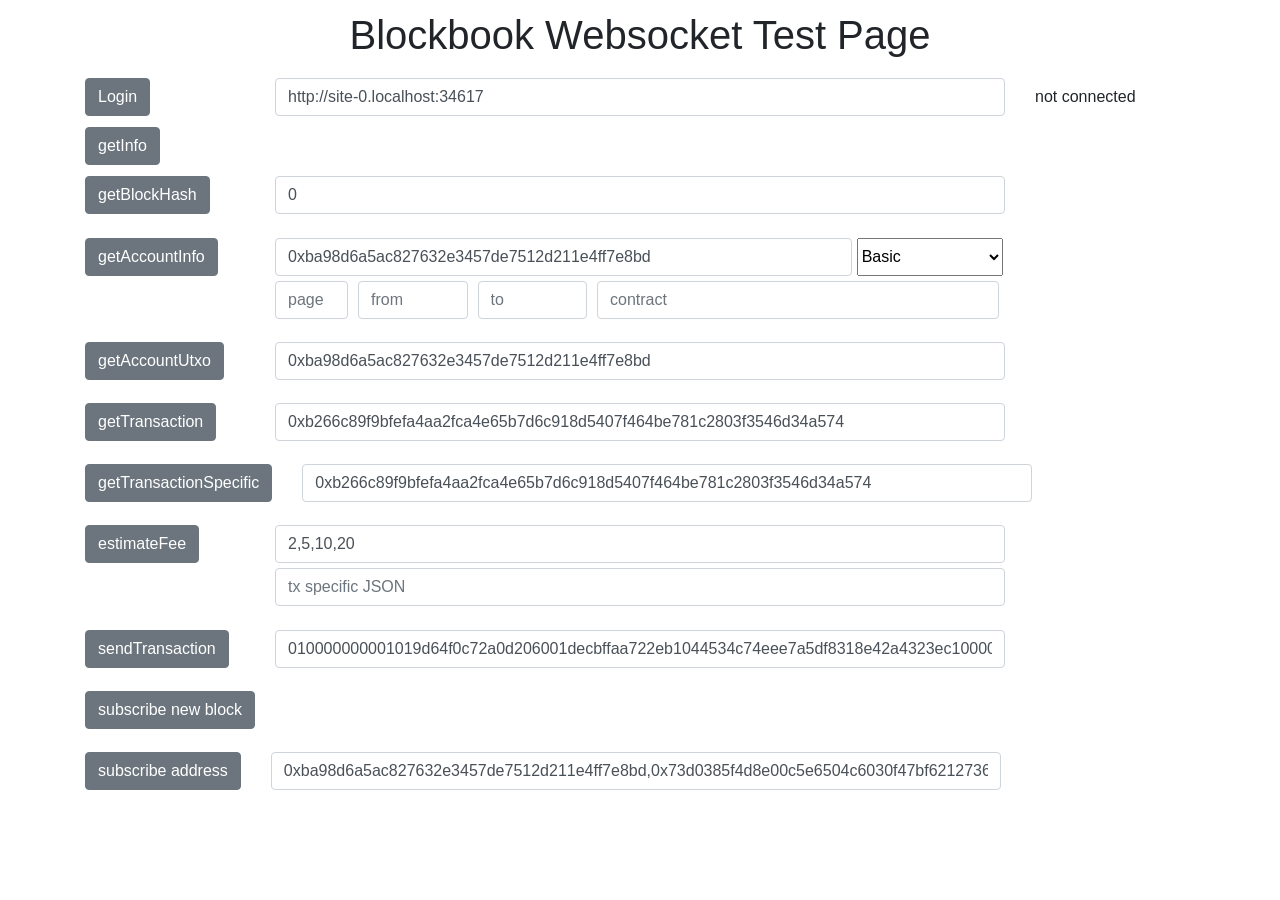
<file: static/test-websocket.html>
<!doctype html>
<html lang="en">

<head>
    <meta charset="utf-8">
    <meta name="viewport" content="width=device-width, initial-scale=1, shrink-to-fit=no">
    <link rel="stylesheet" href="https://maxcdn.bootstrapcdn.com/bootstrap/4.0.0/css/bootstrap.min.css" integrity="sha384-Gn5384xqQ1aoWXA+058RXPxPg6fy4IWvTNh0E263XmFcJlSAwiGgFAW/dAiS6JXm" crossorigin="anonymous">
    <style>
        .row {
            margin-top: 1%;
        }
    </style>
    <title>Blockbook Websocket Test Page</title>
    <script>
        var ws;
        var messageID;
        var pendingMessages;
        var subscriptions;
        function send(method, params, callback) {
            var id = messageID.toString();
            messageID++;
            pendingMessages[id] = callback;
            var req = {
                id,
                method,
                params
            }
            ws.send(JSON.stringify(req));
            return id;
        }
        function subscribe(method, params, callback) {
            var id = messageID.toString();
            messageID++;
            subscriptions[id] = callback;
            var req = {
                id,
                method,
                params
            }
            ws.send(JSON.stringify(req));
            return id;
        }
        function unsubscribe(method, id, params, callback) {
            delete subscriptions[id];
            pendingMessages[id] = callback;
            var req = {
                id,
                method,
                params
            }
            ws.send(JSON.stringify(req));
            return id;
        }
        function connect(server) {
            messageID = 0;
            pendingMessages = {};
            subscriptions = {};
            subscribeNewBlockId = "";
            subscribeAddressesId = "";
            if (server.startsWith("http")) {
                server = server.replace("http", "ws");
            }
            if (!server.endsWith("/websocket")) {
                server += "/websocket";
            }
            ws = new WebSocket(server);
            ws.onopen = function (e) {
                console.log('socket connected', e);
                document.getElementById('connectionStatus').innerText = "connected";
            };
            ws.onclose = function (e) {
                console.log('socket closed', e);
                document.getElementById('connectionStatus').innerText = "disconnected";
            };
            ws.onerror = function (e) {
                console.log('socket error ', e);
                document.getElementById('connectionStatus').innerText = "error";
            };
            ws.onmessage = function (e) {
                console.log('resp ' + e.data);
                var resp = JSON.parse(e.data);
                var f = pendingMessages[resp.id];
                if (f != undefined) {
                    delete pendingMessages[resp.id];
                    f(resp.data);
                } else {
                    f = subscriptions[resp.id];
                    if (f != undefined) {
                        f(resp.data);
                    }
                    else {
                        console.log("unkown response " + resp.id);
                    }
                }
            };
        }

        function getInfo() {
            const method = 'getInfo';
            const params = {
            };
            send(method, params, function (result) {
                document.getElementById('getInfoResult').innerText = JSON.stringify(result).replace(/,/g, ", ");
            });
        }

        function getBlockHash() {
            const method = 'getBlockHash';
            const height = parseInt(document.getElementById("getBlockHashHeight").value);
            const params = {
                height
            };
            send(method, params, function (result) {
                document.getElementById('getBlockHashResult').innerText = JSON.stringify(result).replace(/,/g, ", ");
            });
        }

        function getAccountInfo() {
            const descriptor = document.getElementById('getAccountInfoDescriptor').value.trim();
            const selectDetails = document.getElementById('getAccountInfoDetails');
            const details = selectDetails.options[selectDetails.selectedIndex].value;
            const page = parseInt(document.getElementById("getAccountInfoPage").value);
            const from = parseInt(document.getElementById("getAccountInfoFrom").value);
            const to = parseInt(document.getElementById("getAccountInfoTo").value);
            const contractFilter = document.getElementById("getAccountInfoContract").value.trim();
            const pageSize = 10;
            const method = 'getAccountInfo';
            const tokens = "derived"; // could be "nonzero", "used", default is "derived" i.e. all
            const params = {
                descriptor,
                details,
                tokens,
                page,
                pageSize,
                from,
                to,
                contractFilter
            };
            send(method, params, function (result) {
                document.getElementById('getAccountInfoResult').innerText = JSON.stringify(result).replace(/,/g, ", ");
            });
        }

        function getAccountUtxo() {
            const descriptor = document.getElementById('getAccountUtxoDescriptor').value.trim();
            const method = 'getAccountUtxo';
            const params = {
                descriptor,
            };
            send(method, params, function (result) {
                document.getElementById('getAccountUtxoResult').innerText = JSON.stringify(result).replace(/,/g, ", ");
            });
        }

        function getTransaction() {
            const txid = document.getElementById('getTransactionTxid').value.trim();
            const method = 'getTransaction';
            const params = {
                txid,
            };
            send(method, params, function (result) {
                document.getElementById('getTransactionResult').innerText = JSON.stringify(result).replace(/,/g, ", ");
            });
        }

        function getTransactionSpecific() {
            const txid = document.getElementById('getTransactionSpecificTxid').value.trim();
            const method = 'getTransactionSpecific';
            const params = {
                txid,
            };
            send(method, params, function (result) {
                document.getElementById('getTransactionSpecificResult').innerText = JSON.stringify(result).replace(/,/g, ", ");
            });
        }

        function estimateFee() {
            try {
                var blocks = document.getElementById('estimateFeeBlocks').value.split(",");
                var specific = document.getElementById('estimateFeeSpecific').value.trim();
                if (specific) {
                    // example for bitcoin type: {"conservative": false,"txsize":1234}
                    // example for ethereum type: {"from":"0x65513ecd11fd3a5b1fefdcc6a500b025008405a2","to":"0x65513ecd11fd3a5b1fefdcc6a500b025008405a2","data":"0xabcd"}
                    specific = JSON.parse(specific)
                }
                else {
                    specific = undefined;
                }
                blocks = blocks.map(s => parseInt(s.trim()));
                const method = 'estimateFee';
                const params = {
                    blocks,
                    specific
                };
                send(method, params, function (result) {
                    document.getElementById('estimateFeeResult').innerText = JSON.stringify(result).replace(/,/g, ", ");
                });
            }
            catch (e) {
                document.getElementById('estimateFeeResult').innerText = e;
            }
        }

        function sendTransaction() {
            var hex = document.getElementById('sendTransactionHex').value.trim();
            const method = 'sendTransaction';
            const params = {
                hex,
            };
            send(method, params, function (result) {
                document.getElementById('sendTransactionResult').innerText = JSON.stringify(result).replace(/,/g, ", ");
            });
        }

        function subscribeNewBlock() {
            const method = 'subscribeNewBlock';
            const params = {
            };
            if (subscribeNewBlockId) {
                delete subscriptions[subscribeNewBlockId];
                subscribeNewBlockId = "";
            }
            subscribeNewBlockId = subscribe(method, params, function (result) {
                document.getElementById('subscribeNewBlockResult').innerText += JSON.stringify(result).replace(/,/g, ", ") + "\n";
            });
            document.getElementById('subscribeNewBlockId').innerText = subscribeNewBlockId;
            document.getElementById('unsubscribeNewBlockButton').setAttribute("style", "display: inherit;");
        }

        function unsubscribeNewBlock() {
            const method = 'unsubscribeNewBlock';
            const params = {
            };
            unsubscribe(method, subscribeNewBlockId, params, function (result) {
                subscribeNewBlockId = "";
                document.getElementById('subscribeNewBlockResult').innerText += JSON.stringify(result).replace(/,/g, ", ") + "\n";
                document.getElementById('subscribeNewBlockId').innerText = "";
                document.getElementById('unsubscribeNewBlockButton').setAttribute("style", "display: none;");
            });
        }

        function subscribeAddresses() {
            const method = 'subscribeAddresses';
            var addresses = document.getElementById('subscribeAddressesName').value.split(",");
            addresses = addresses.map(s => s.trim());
            const params = {
                addresses
            };
            if (subscribeAddressesId) {
                delete subscriptions[subscribeAddressesId];
                subscribeAddressesId = "";
            }
            subscribeAddressesId = subscribe(method, params, function (result) {
                document.getElementById('subscribeAddressesResult').innerText += JSON.stringify(result).replace(/,/g, ", ") + "\n";
            });
            document.getElementById('subscribeAddressesIds').innerText = subscribeAddressesId;
            document.getElementById('unsubscribeAddressesButton').setAttribute("style", "display: inherit;");
        }

        function unsubscribeAddresses() {
            const method = 'unsubscribeAddresses';
            const params = {
            };
            unsubscribe(method, subscribeAddressesId, params, function (result) {
                subscribeAddressesId = "";
                document.getElementById('subscribeAddressesResult').innerText += JSON.stringify(result).replace(/,/g, ", ") + "\n";
                document.getElementById('subscribeAddressesIds').innerText = "";
                document.getElementById('unsubscribeAddressesButton').setAttribute("style", "display: none;");
            });
        }

    </script>
</head>

<body>
    <div class="container">
        <div class="row justify-content-center">
            <h1>Blockbook Websocket Test Page</h1>
        </div>
        <div class="row">
            <div class="col">
                <input class="btn btn-secondary" type="button" value="Login" onclick="connect(document.getElementById('serverAddress').value)">
            </div>
            <div class="col-8">
                <input type="text" class="form-control" id="serverAddress" value="">
            </div>
            <div class="col form-inline">
                <label id="connectionStatus">not connected</label>
            </div>
        </div>
        <div class="row">
            <div class="col">
                <input class="btn btn-secondary" type="button" value="getInfo" onclick="getInfo()">
            </div>
            <div class="col-10" id="getInfoResult">
            </div>
        </div>
        <div class="row">
            <div class="col">
                <input class="btn btn-secondary" type="button" value="getBlockHash" onclick="getBlockHash()">
            </div>
            <div class="col-8">
                <input type="text" class="form-control" placeholder="height" id="getBlockHashHeight" value="0">
            </div>
            <div class="col">
            </div>
        </div>
        <div class="row">
            <div class="col" id="getBlockHashResult"></div>
        </div>
        <div class="row">
            <div class="col">
                <input class="btn btn-secondary" type="button" value="getAccountInfo" onclick="getAccountInfo()">
            </div>
            <div class="col-8">
                <div class="row" style="margin: 0;">
                    <input type="text" placeholder="descriptor" style="width: 79%" class="form-control" id="getAccountInfoDescriptor" value="0xba98d6a5ac827632e3457de7512d211e4ff7e8bd">
                    <select id="getAccountInfoDetails" style="width: 20%; margin-left: 5px;">
                        <option value="basic">Basic</option>
                        <option value="tokens">Tokens</option>
                        <option value="tokenBalances">TokenBalances</option>
                        <option value="txids">Txids</option>
                        <option value="txs">Transactions</option>
                    </select>
                </div>
                <div class="row" style="margin: 0; margin-top: 5px;">
                    <input type="text" placeholder="page" style="width: 10%; margin-right: 5px;" class="form-control" id="getAccountInfoPage">
                    <input type="text" placeholder="from" style="width: 15%;margin-left: 5px;margin-right: 5px;" class="form-control" id="getAccountInfoFrom">
                    <input type="text" placeholder="to" style="width: 15%; margin-left: 5px; margin-right: 5px;" class="form-control" id="getAccountInfoTo">
                    <input type="text" placeholder="contract" style="width: 55%; margin-left: 5px; margin-right: 5px;" class="form-control" id="getAccountInfoContract">
                </div>
            </div>
            <div class="col form-inline"></div>
        </div>
        <div class="row">
            <div class="col" id="getAccountInfoResult">
            </div>
        </div>
        <div class="row">
            <div class="col">
                <input class="btn btn-secondary" type="button" value="getAccountUtxo" onclick="getAccountUtxo()">
            </div>
            <div class="col-8">
                <div class="row" style="margin: 0;">
                    <input type="text" placeholder="descriptor" class="form-control" id="getAccountUtxoDescriptor" value="0xba98d6a5ac827632e3457de7512d211e4ff7e8bd">
                 </div>
            </div>
            <div class="col form-inline"></div>
        </div>
        <div class="row">
            <div class="col" id="getAccountUtxoResult">
            </div>
        </div>
        <div class="row">
            <div class="col">
                <input class="btn btn-secondary" type="button" value="getTransaction" onclick="getTransaction()">
            </div>
            <div class="col-8">
                <div class="row" style="margin: 0;">
                    <input type="text" placeholder="txid" class="form-control" id="getTransactionTxid" value="0xb266c89f9bfefa4aa2fca4e65b7d6c918d5407f464be781c2803f3546d34a574">
                 </div>
            </div>
            <div class="col form-inline"></div>
        </div>
        <div class="row">
            <div class="col" id="getTransactionResult">
            </div>
        </div>
        <div class="row">
            <div class="col">
                <input class="btn btn-secondary" type="button" value="getTransactionSpecific" onclick="getTransactionSpecific()">
            </div>
            <div class="col-8">
                <div class="row" style="margin: 0;">
                    <input type="text" placeholder="txid" class="form-control" id="getTransactionSpecificTxid" value="0xb266c89f9bfefa4aa2fca4e65b7d6c918d5407f464be781c2803f3546d34a574">
                 </div>
            </div>
            <div class="col form-inline"></div>
        </div>
        <div class="row">
            <div class="col" id="getTransactionSpecificResult">
            </div>
        </div>
        <div class="row">
            <div class="col">
                <input class="btn btn-secondary" type="button" value="estimateFee" onclick="estimateFee()">
            </div>
            <div class="col-8">
                <div class="row" style="margin: 0;">
                    <input type="text" placeholder="comma separated list of block targets" class="form-control" id="estimateFeeBlocks" value="2,5,10,20">
                </div>
                <div class="row" style="margin: 0; margin-top: 5px;">
                    <input type="text" placeholder="tx specific JSON" class="form-control" id="estimateFeeSpecific" value="">
                </div>
            </div>
            <div class="col"></div>
        </div>
        <div class="row">
            <div class="col" id="estimateFeeResult">
            </div>
        </div>
        <div class="row">
            <div class="col">
                <input class="btn btn-secondary" type="button" value="sendTransaction" onclick="sendTransaction()">
            </div>
            <div class="col-8">
                <input type="text" class="form-control" id="sendTransactionHex" value="[base64]">
            </div>
            <div class="col">
            </div>
        </div>
        <div class="row">
            <div class="col" id="sendTransactionResult"></div>
        </div>
        <div class="row">
            <div class="col">
                <input class="btn btn-secondary" type="button" value="subscribe new block" onclick="subscribeNewBlock()">
            </div>
            <div class="col-4">
                <span id="subscribeNewBlockId"></span>
            </div>
            <div class="col">
                <input class="btn btn-secondary" id="unsubscribeNewBlockButton" style="display: none;" type="button" value="unsubscribe" onclick="unsubscribeNewBlock()">
            </div>
        </div>
        <div class="row">
            <div class="col" id="subscribeNewBlockResult"></div>
        </div>
        <div class="row">
            <div class="col">
                <input class="btn btn-secondary" type="button" value="subscribe address" onclick="subscribeAddresses()">
            </div>
            <div class="col-8">
                <input type="text" class="form-control" id="subscribeAddressesName" value="0xba98d6a5ac827632e3457de7512d211e4ff7e8bd,0x73d0385f4d8e00c5e6504c6030f47bf6212736a8">
            </div>
            <div class="col">
                <span id="subscribeAddressesIds"></span>
            </div>
            <div class="col">
                <input class="btn btn-secondary" id="unsubscribeAddressesButton" style="display: none;" type="button" value="unsubscribe" onclick="unsubscribeAddresses()">
            </div>
        </div>
        <div class="row">
            <div class="col" id="subscribeAddressesResult"></div>
        </div>
    </div>
</body>
<script>
    document.getElementById('serverAddress').value = window.location.protocol + "//" + window.location.host;
</script>

</html>
</file>
